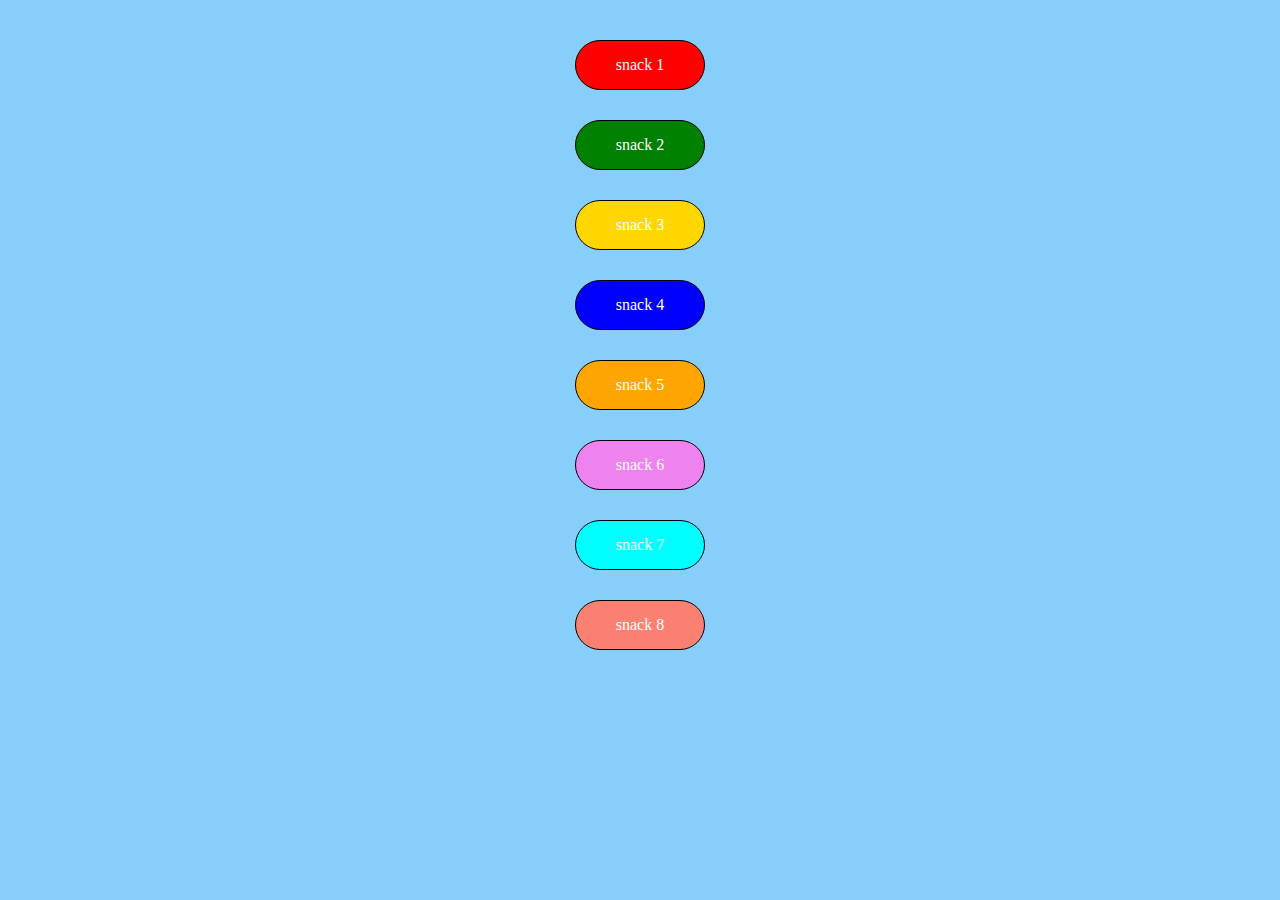
<file: index.html>
<!DOCTYPE html>
<html lang="en">

<head>
  <meta charset="UTF-8">
  <meta name="viewport" content="width=device-width, initial-scale=1.0">
  <title>Snack Array Methods</title>
  <link rel="stylesheet" href="style.css">
</head>

<body>
  <ul>
    <li>
      <a class="red" href="snack-1/index.html">snack 1</a>
      <a class="green" href="snack-2/index.html">snack 2</a>
      <a class="yellow" href="snack-3/index.html">snack 3</a>
      <a class="blue" href="snack-4/index.html">snack 4</a>
      <a class="orange" href="snack-5/index.html">snack 5</a>
      <a class="violet" href="snack-6/index.html">snack 6</a>
      <a class="aqua" href="snack-7/index.html">snack 7</a>
      <a class="salmon" href="snack-8/index.html">snack 8</a>
    </li>
  </ul>
</body>

</html>
</file>
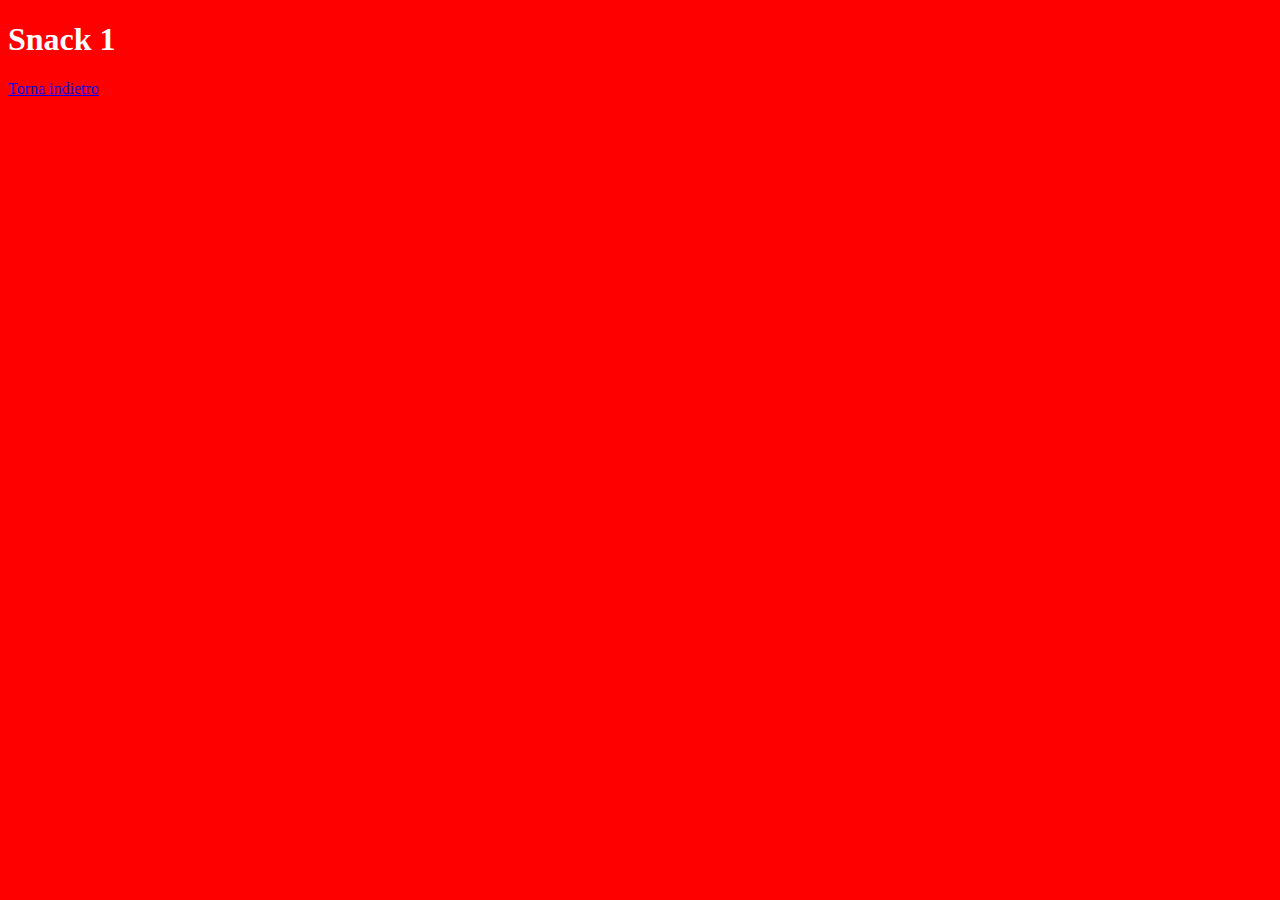
<file: snack-1/index.html>
<!DOCTYPE html>
<html lang="en">

<head>
  <meta charset="UTF-8">
  <meta name="viewport" content="width=device-width, initial-scale=1.0">
  <title>Snack 1</title>
</head>

<body style="background-color: red;">
  <h1 style="color: white;">Snack 1</h1>

  <a href="../index.html">Torna indietro</a>


  <script src="script.js"></script>
</body>

</html>
</file>
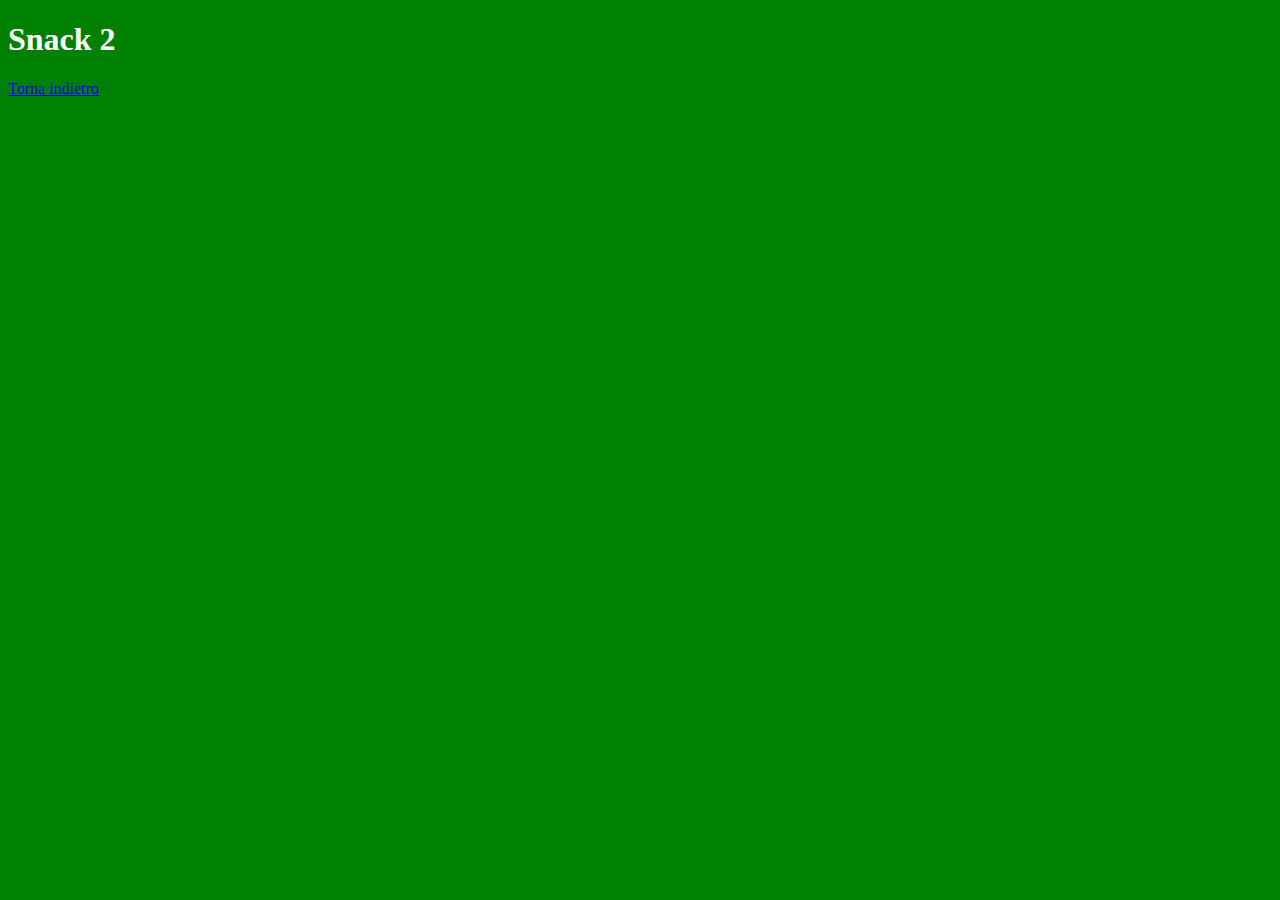
<file: snack-2/index.html>
<!DOCTYPE html>
<html lang="en">

<head>
  <meta charset="UTF-8">
  <meta name="viewport" content="width=device-width, initial-scale=1.0">
  <title>Snack 2</title>
</head>

<body style="background-color: green;">
  <h1 style="color: white;">Snack 2</h1>
  <a href="../index.html">Torna indietro</a>


  <script src="script.js"></script>
</body>

</html>
</file>
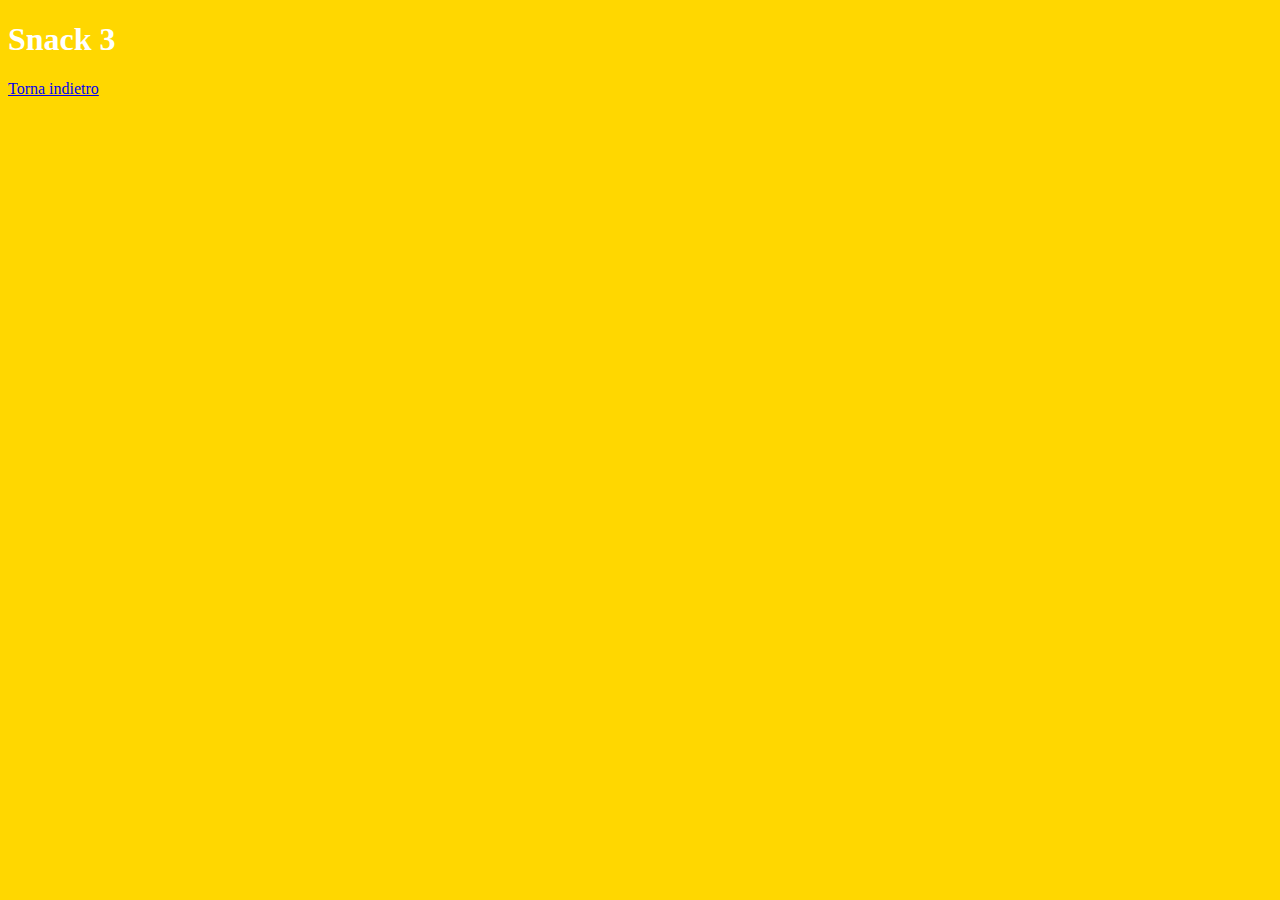
<file: snack-3/index.html>
<!DOCTYPE html>
<html lang="en">

<head>
  <meta charset="UTF-8">
  <meta name="viewport" content="width=device-width, initial-scale=1.0">
  <title>Snack 3</title>
</head>

<body style="background-color: gold;">
  <h1 style="color: white;">Snack 3</h1>

  <a href="../index.html">Torna indietro</a>

  <script src="script.js"></script>
</body>

</html>
</file>
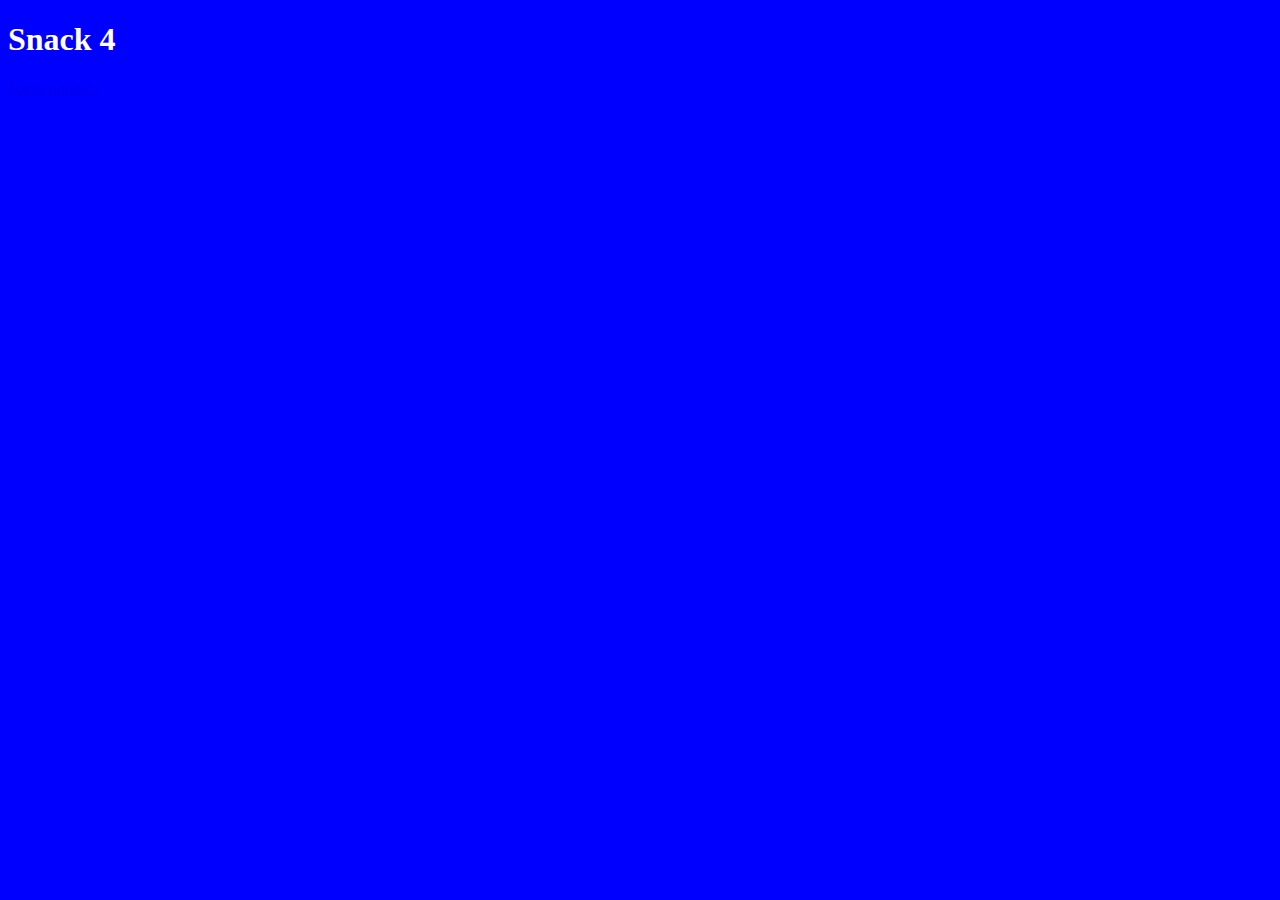
<file: snack-4/index.html>
<!DOCTYPE html>
<html lang="en">

<head>
  <meta charset="UTF-8">
  <meta name="viewport" content="width=device-width, initial-scale=1.0">
  <title>Snack 4</title>
</head>

<body style="background-color: blue;">
  <h1 style="color: white;">Snack 4</h1>

  <a href="../index.html">Torna indietro</a>

  <script src="script.js"></script>
</body>

</html>
</file>
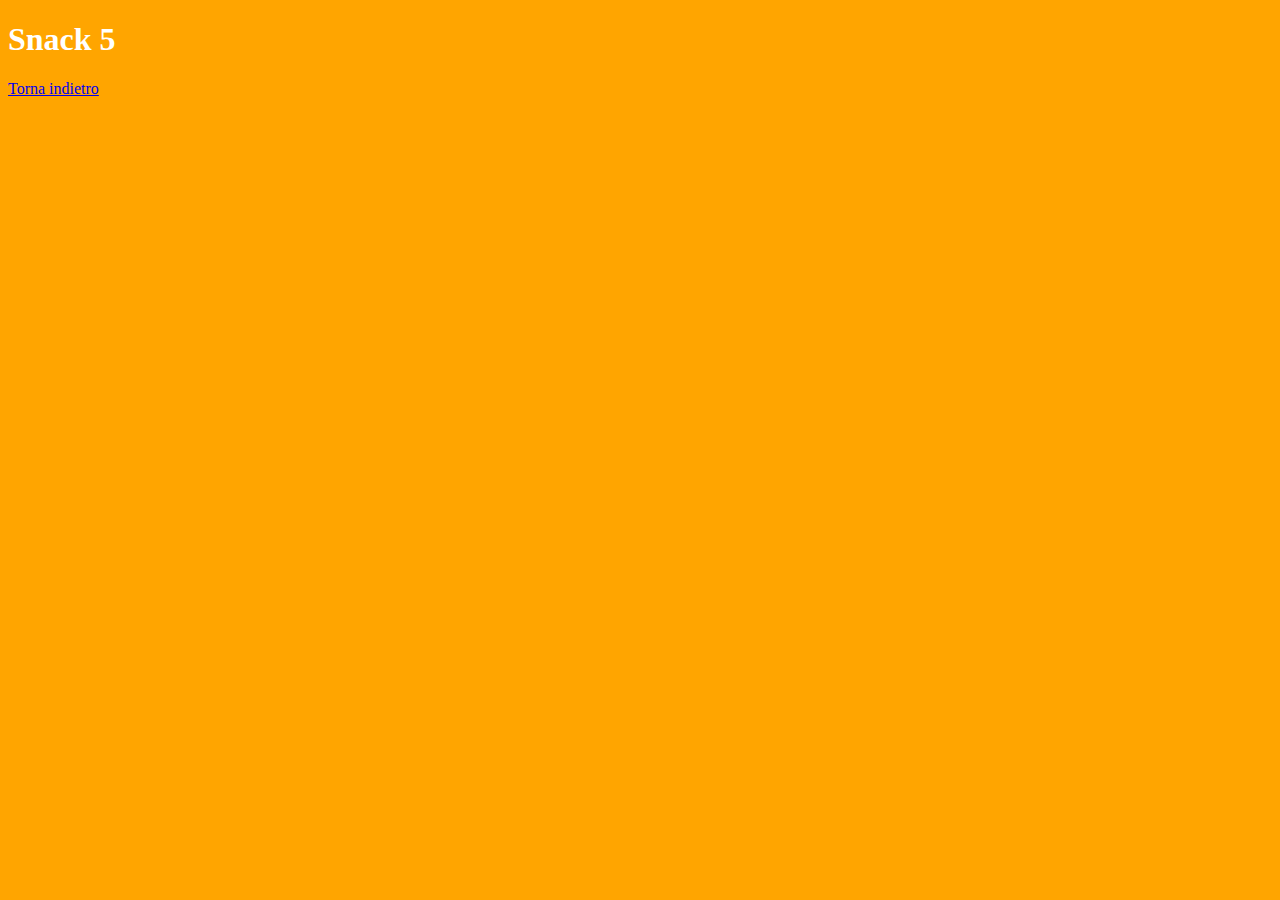
<file: snack-5/index.html>
<!DOCTYPE html>
<html lang="en">

<head>
  <meta charset="UTF-8">
  <meta name="viewport" content="width=device-width, initial-scale=1.0">
  <title>Snack 5</title>
</head>

<body style="background-color: orange;">
  <h1 style="color: white;">Snack 5</h1>

  <a href="../index.html">Torna indietro</a>

  <script src="script.js"></script>
</body>

</html>
</file>
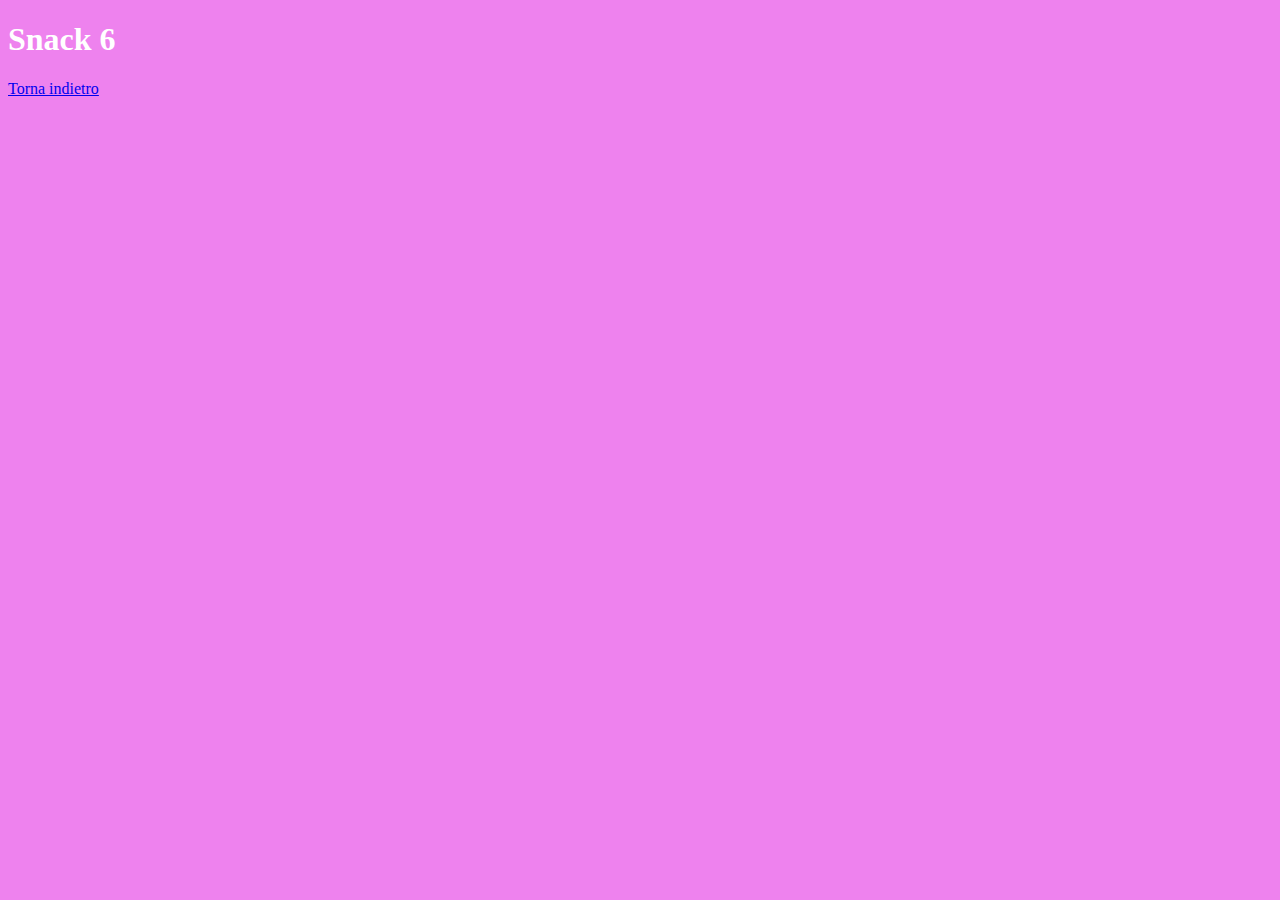
<file: snack-6/index.html>
<!DOCTYPE html>
<html lang="en">

<head>
  <meta charset="UTF-8">
  <meta name="viewport" content="width=device-width, initial-scale=1.0">
  <title>Snack 6</title>
</head>

<body style="background-color: violet;">
  <h1 style="color: white;">Snack 6</h1>

  <a href="../index.html">Torna indietro</a>

  <script src="script.js"></script>
</body>

</html>
</file>
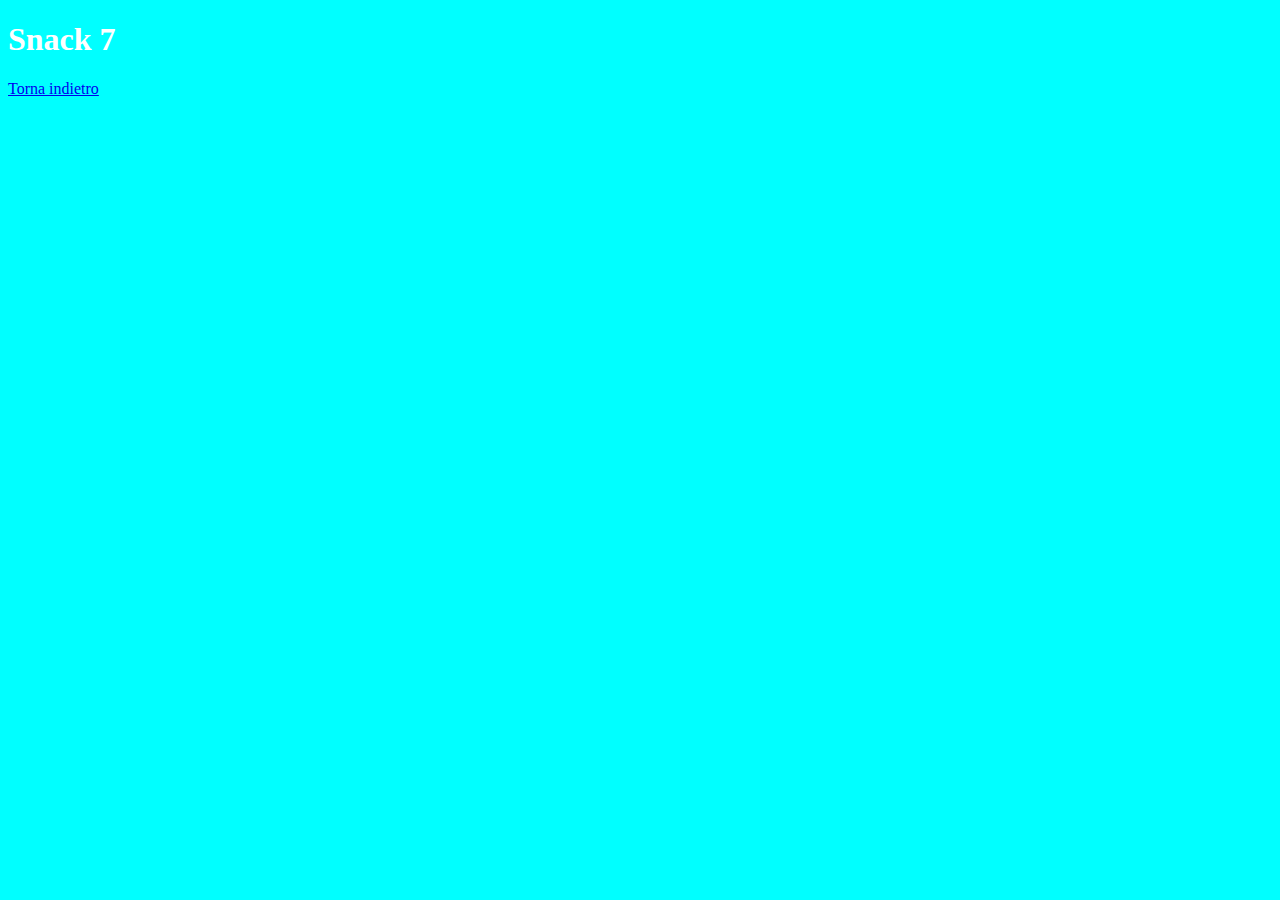
<file: snack-7/index.html>
<!DOCTYPE html>
<html lang="en">

<head>
  <meta charset="UTF-8">
  <meta name="viewport" content="width=device-width, initial-scale=1.0">
  <title>Snack 7</title>
</head>

<body style="background-color: aqua;">
  <h1 style="color: white;">Snack 7</h1>

  <a href="../index.html">Torna indietro</a>

  <script src="script.js"></script>
</body>

</html>
</file>
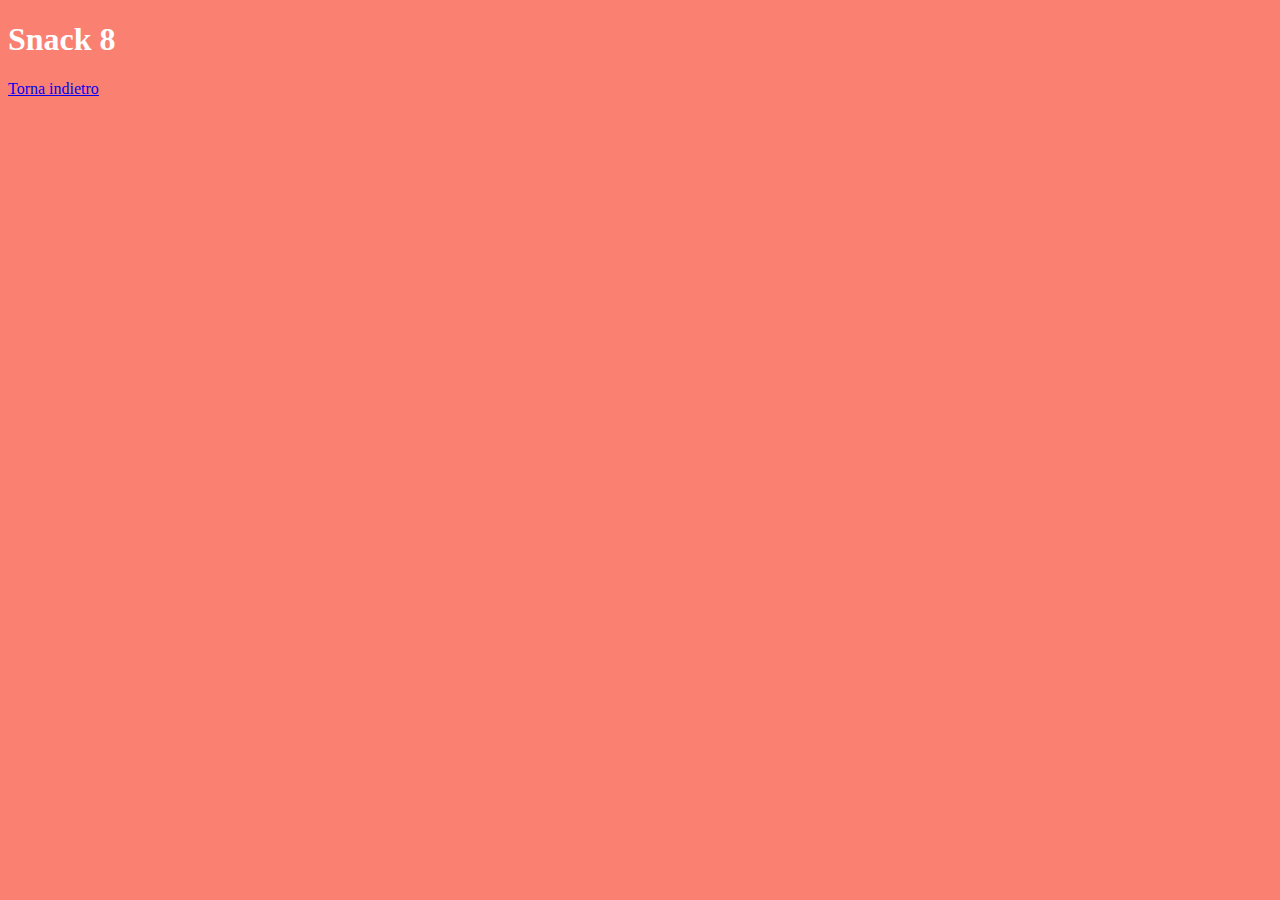
<file: snack-8/index.html>
<!DOCTYPE html>
<html lang="en">

<head>
  <meta charset="UTF-8">
  <meta name="viewport" content="width=device-width, initial-scale=1.0">
  <title>Snack 8</title>
</head>

<body style="background-color: salmon;">
  <h1 style="color: white;">Snack 8</h1>

  <a href="../index.html">Torna indietro</a>

  <script src="script.js"></script>
</body>

</html>
</file>
<file: style.css>
/******** 
reset 
********/
* {
    margin: 0;
    padding: 0;
    box-sizing: border-box;
}

img {
    display: block;
    width: 100%;
}


/******** 
common
********/

.container {
    display: flex;
}

.debug {
    /* display: none; */
    border: 1px dashed #000000; 
}

.inl {
    display: inline;
}

.inl-bl {
    display: inline-block;
}

body {
    background-color:lightskyblue;
}

li {
    max-width: 100%;
    margin: 40px auto;
    display: flex;
    flex-direction: column;
    justify-content: center;
    align-items: center;
    gap: 30px;
}

a {
    border: 1px solid black;
    padding: 15px 40px;
    text-decoration: none;
    color: white;
    border-radius: 40px;
}

a:hover {
    border-color: white;
}

.red {
    background-color: red;
}
.green{
    background-color: green;
}
.yellow{
    background-color: gold;
}
.blue{
    background-color: blue;
}
.orange{
    background-color: orange;
}
.violet{
    background-color: violet;
}
.aqua{
    background-color: aqua;
}
.salmon{
    background-color: salmon;
}
</file>
